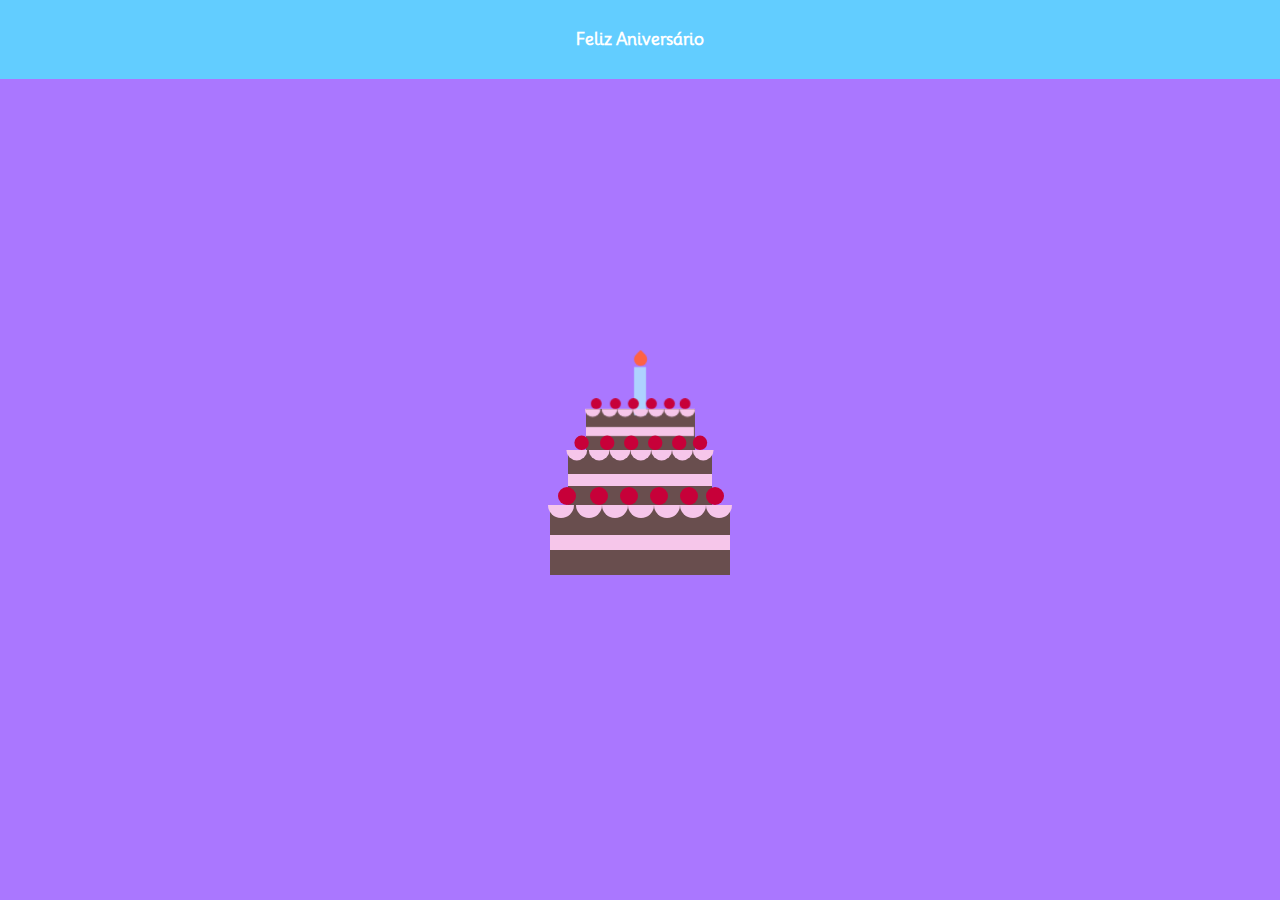
<file: index.html>
<!DOCTYPE html>
<html lang="pt-br">

<head>
    <meta charset="UTF-8">
    <meta name="viewport" content="width=device-width, initial-scale=1.0">
    <link rel="stylesheet" href="styles.css">
    <title>Bolo de Aniversário</title>
</head>

<body>

    <nav>
        <ul>
            <li><a href="./pagina.html">Feliz Aniversário</a></li>
        </ul>
    </nav>

    <div class="heart"></div>

    <div class="container">

        <div class="cake c1">
            <div class="cream"></div>
            <div class="icing">
                <div></div>
                <div></div>
                <div></div>
                <div></div>
                <div></div>
                <div></div>
                <div></div>
            </div>
            <div class="cherry">
                <div></div>
                <div></div>
                <div></div>
                <div></div>
                <div></div>
                <div></div>
            </div>
        </div>

        <div class="cake c2">
            <div class="cream"></div>
            <div class="icing">
                <div></div>
                <div></div>
                <div></div>
                <div></div>
                <div></div>
                <div></div>
                <div></div>
            </div>
            <div class="cherry">
                <div></div>
                <div></div>
                <div></div>
                <div></div>
                <div></div>
                <div></div>
            </div>
        </div>

        <div class="cake c3">
            <div class="cream"></div>
            <div class="icing">
                <div></div>
                <div></div>
                <div></div>
                <div></div>
                <div></div>
                <div></div>
                <div></div>
            </div>
            <div class="cherry">
                <div></div>
                <div></div>
                <div></div>
                <div></div>
                <div></div>
                <div></div>
            </div>
            <div class="candle">
                <div class="flame"></div>
            </div>
        </div>
    </div>

</body>

</html>
</file>
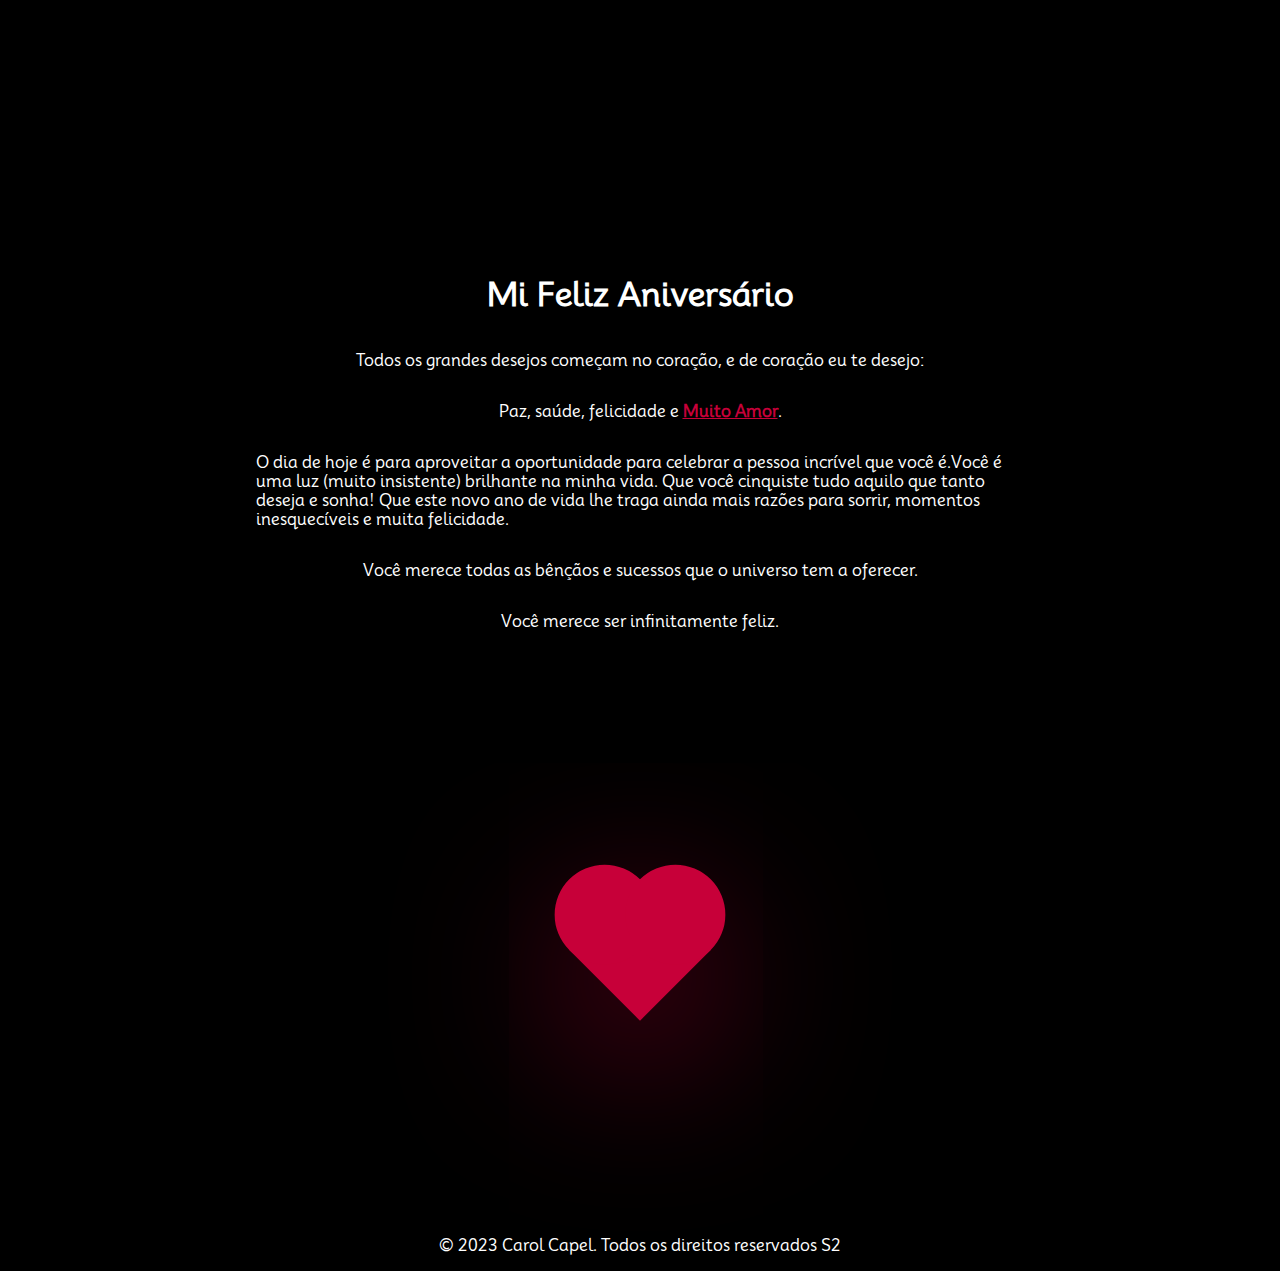
<file: pagina.html>
<!DOCTYPE html>
<html lang="pt-br">

<head>
    <meta charset="UTF-8">
    <meta name="viewport" content="width=device-width, initial-scale=1.0">
    <link rel="stylesheet" href="style.css">
    <title>Feliz Aniversário</title>
</head>

<body>

    <div class="texto">
        <div class="titulo">
            <h1>Mi Feliz Aniversário</h1>
        </div>

        <p>Todos os grandes desejos começam no coração, e de coração eu te desejo: </p>
        <p> Paz, saúde, felicidade e <strong>Muito Amor</strong>.</p>
        <p>O dia de hoje é para aproveitar a oportunidade para celebrar a pessoa incrível que você é.Você é uma luz
            (muito insistente) brilhante na minha vida. Que você cinquiste tudo aquilo que tanto deseja e
            sonha! Que este novo ano de vida lhe traga ainda mais razões para sorrir, momentos inesquecíveis e muita
            felicidade.</p>
        <p>Você merece todas as bênçãos e sucessos que o universo tem a oferecer.</p>
        <p>Você merece ser infinitamente feliz.</p>

    </div>

    <section>
        <div class="coracao"></div>
    </section>

    <footer> <p>&copy; 2023 Carol Capel. Todos os direitos reservados S2</p></footer>

</body>

</html>
</file>
<file: styles.css>
@import url('https://fonts.googleapis.com/css2?family=Mooli&display=swap');

body {
    background-color: #AA77FF;
    font-family: 'Mooli', sans-serif;
    padding: 0;
    margin: 0;

}

nav {
    background-color: #62CDFF;

}

ul {
    margin: 0;
    list-style: none;
    padding: 22px;

}

li {

    display: flex;
    justify-content: center;

}

a {

    text-decoration: none;
    font-weight: bolder;
    color: white;
    padding: 8px;
    border-radius: 4px;

}

a:hover {
    background-color: #97DEFF;
}

a:active {
    background-color: #97DEFF;
    text-decoration: underline;
}

.container {
    height: 250px;
    width: 300px;
    position: absolute;
    margin: auto;
    top: 0;
    bottom: 0;
    left: 0;
    right: 0;
}

.cake {
    height: 70px;
    width: 180px;
    background-color: #694E4E;
    position: absolute;
}

.c1 {
    bottom: 0;
    left: 60px;
}

.cream {
    background-color: #F6C6EA;
    height: 15px;
    width: 100%;
    position: absolute;
    top: 30px;
}

.icing {
    position: relative;
}

.icing>div {
    background-color: #F6C6EA;
    height: 12.5px;
    width: 26px;
    border-radius: 0 0 26px 26px;
    position: absolute;
}

.icing>div:nth-child(1) {
    left: -2px;
}

.icing>div:nth-child(2) {
    left: 26px;
}

.icing>div:nth-child(3) {
    left: 52px;
}

.icing>div:nth-child(4) {
    left: 78px;
}

.icing>div:nth-child(5) {
    left: 104px;
}

.icing>div:nth-child(6) {
    left: 130px;
}

.icing>div:nth-child(7) {
    left: 156px;
}

.cherry>div {
    background-color: #C70039;
    height: 18px;
    width: 18px;
    border-radius: 50%;
    position: absolute;
    top: -18px;
}

.cherry>div:nth-child(1) {
    left: 8px;
}

.cherry>div:nth-child(2) {
    left: 40px;
}

.cherry>div:nth-child(3) {
    left: 70px;
}

.cherry>div:nth-child(4) {
    left: 100px;
}

.cherry>div:nth-child(5) {
    left: 130px;
}

.cherry>div:nth-child(6) {
    left: 156px;
}

.c2 {
    transform: scale(0.8);
    bottom: 62px;
    left: 60px;
    z-index: -1;
}

.c3 {
    transform: scale(0.6);
    bottom: 110px;
    left: 60px;
    z-index: -2;
}

.candle {
    background-color: #AED2FF;
    height: 80px;
    width: 20px;
    position: absolute;
    z-index: -3;
    bottom: 60px;
    left: 80px;
}

.flame {
    background-color: #FE6244;
    height: 22px;
    width: 22px;
    border-radius: 0 50% 50% 50%;
    top: -24px;
    position: absolute;
    transform: rotate(45deg);
    animation: flicker 1s ease-in-out infinite;
}

@keyframes flicker {

    0%,
    100% {
        opacity: 1;
    }

    50% {
        opacity: 0.6;
    }
}
</file>
<file: style.css>
@import url('https://fonts.googleapis.com/css2?family=Mooli&display=swap');

body {
    background-color: #000000;
    color: white;
    font-family: 'Mooli', sans-serif;
    display: flex;
    flex-direction: column;
    align-items: center;
    justify-content: center;
    padding: 0;
    margin: 0;
}

.texto {
    display: flex;
    flex-direction: column;
    align-items: center;
    justify-content: center;
    height: 100vh;
    width: 60vw;
    
}

p {
    flex-wrap: wrap;
}

strong {
    color: #C70039;
    text-decoration: underline;
}

section {
    margin-bottom: 220px;
}

.coracao {
    background-color: #C70039;
    height: 100px;
    width: 100px;
    position: relative;
    transform: rotate(-45deg);
    box-shadow: -20px 20px 180px #C70039;
    animation: pulsar 1s infinite;
}

.coracao:before {
    content: '';
    position: absolute;
    height: 100px;
    width: 100px;
    background-color: #C70039;
    top: -50%;
    border-radius: 50px;
}

.coracao:after {
    content: '';
    position: absolute;
    height: 100px;
    width: 100px;
    background-color: #C70039;
    right: -50%;
    border-radius: 50px;
}

@keyframes pulsar {
    0% {
        transform: scale(0.8) rotate(-45deg);
    }

    50% {
        transform: scale(1) rotate(-45deg);
    }

    100% {
        transform: scale(0.8) rotate(-45deg);
    }
}
</file>
